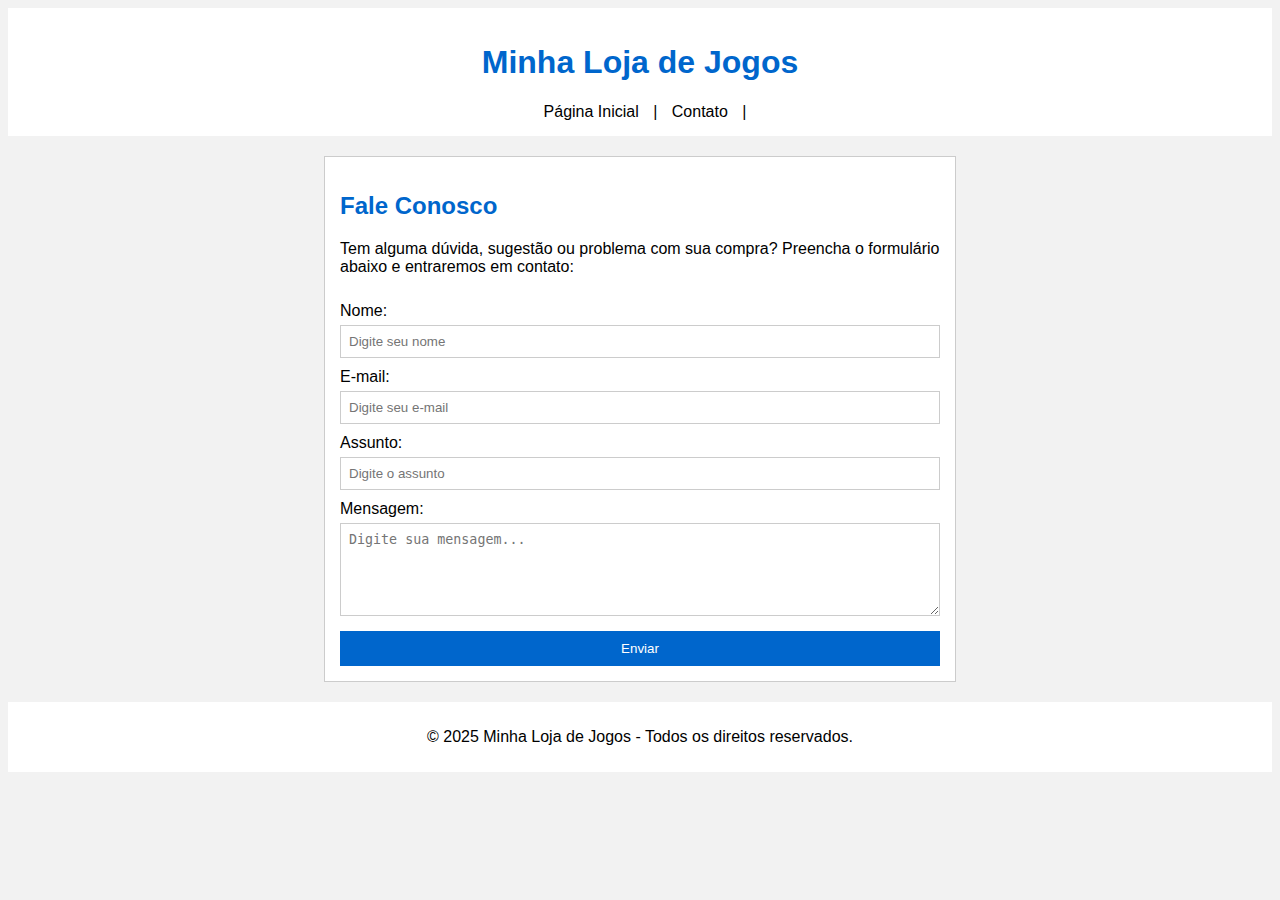
<file: contato.html>
<!DOCTYPE html>
<html lang="pt-br">
<head>
  <meta charset="UTF-8">
  <meta name="viewport" content="width=device-width, initial-scale=1.0">
  <title>Contato - Minha Loja de Jogos</title>
  <link rel="stylesheet" href="contato.css">
</head>
<body>
  <header>
    <h1>Minha Loja de Jogos</h1>
    <nav>
      <a href="index.html">Página Inicial</a> | 
      <a href="contato.html">Contato</a> | 
      
    </nav>
  </header>

  <main class="container">
    <section class="contato">
      <h2>Fale Conosco</h2>
      <p>Tem alguma dúvida, sugestão ou problema com sua compra? Preencha o formulário abaixo e entraremos em contato:</p>
      
      <form action="#" method="post">
        <label for="nome">Nome:</label>
        <input type="text" id="nome" name="nome" placeholder="Digite seu nome" required>

        <label for="email">E-mail:</label>
        <input type="email" id="email" name="email" placeholder="Digite seu e-mail" required>

        <label for="assunto">Assunto:</label>
        <input type="text" id="assunto" name="assunto" placeholder="Digite o assunto" required>

        <label for="mensagem">Mensagem:</label>
        <textarea id="mensagem" name="mensagem" rows="5" placeholder="Digite sua mensagem..." required></textarea>

        <button type="submit">Enviar</button>
      </form>
    </section>
  </main>

  <footer>
    <p>&copy; 2025 Minha Loja de Jogos - Todos os direitos reservados.</p>
  </footer>
</body>
</html>
</file>
<file: contato.css>
body {
  font-family: Arial, sans-serif;
  background-color: #f2f2f2;
}

header {
  text-align: center;
  padding: 15px;
  background-color: #fff;
}

header h1 {
  color: #0066cc;
}

nav a {
  text-decoration: none;
  color: black;
  margin: 0 10px;
}

.container {
  max-width: 600px;
  margin: 20px auto;
  background: #fff;
  padding: 15px;
  border: 1px solid #ccc;
}

h2 {
  color: #0066cc;
}

form {
  display: flex;
  flex-direction: column;
}

label {
  margin-top: 10px;
}

input, textarea {
  margin-top: 5px;
  padding: 8px;
  border: 1px solid #ccc;
}

button {
  margin-top: 15px;
  padding: 10px;
  background-color: #0066cc;
  color: white;
  border: none;
  cursor: pointer;
}



footer {
  text-align: center;
  padding: 10px;
  margin-top: 20px;
  background-color: #fff;
}
</file>
